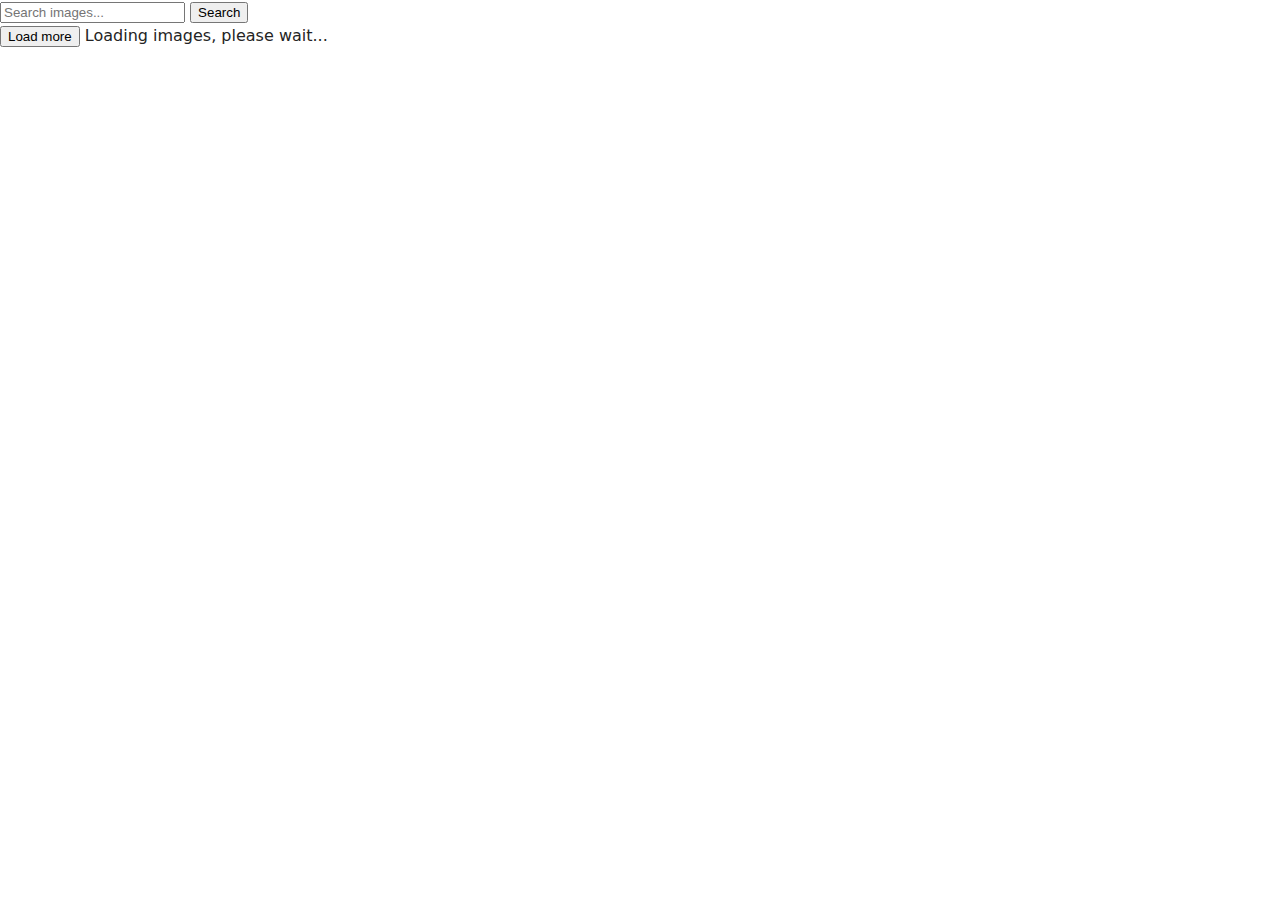
<file: src/index.html>
<!DOCTYPE html>
<html lang="en">
  <head>
    <meta charset="UTF-8" />
    <link rel="icon" type="image/svg+xml" href="/favicon.svg" />
    <meta name="viewport" content="width=device-width, initial-scale=1.0" />
    <title>Image Search</title>
    <link rel="stylesheet" href="./css/styles.css" />
  </head>
  <body>
    <header class="page-header">
      <form class="form">
        <input
          type="text"
          name="searchQuery"
          autocomplete="off"
          placeholder="Search images..."
        />
        <button type="submit">Search</button>
      </form>
    </header>

    <main class="page-main">
      <ul class="gallery"></ul>

      <button type="button" class="load-more hidden">Load more</button>

      <span class="loader hidden">Loading images, please wait...</span>
    </main>

    <script type="module" src="./main.js"></script>
  </body>
</html>
</file>
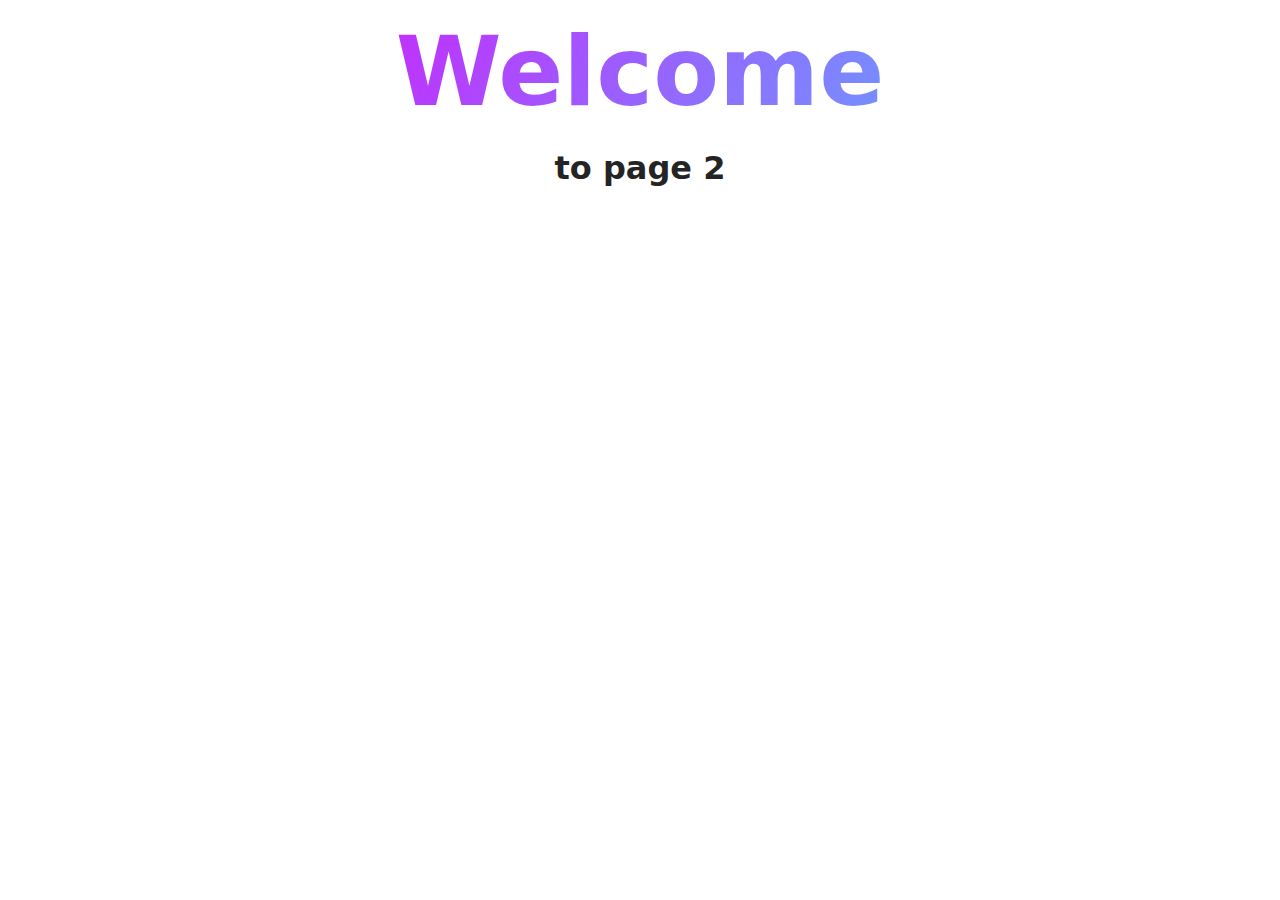
<file: src/page-2.html>
<!DOCTYPE html>
<html lang="en">
  <head>
    <meta charset="UTF-8" />
    <meta http-equiv="X-UA-Compatible" content="IE=edge" />
    <meta name="viewport" content="width=device-width, initial-scale=1.0" />
    <title>Page 2</title>
    <link rel="stylesheet" href="./css/styles.css" />
  </head>
  <body>
    <load
      src="./partials/header.html"
      icon-path="./img/sprite.svg#logo"
      highlight-act="active"
    />

    <main>
      <div class="container">
        <h1 class="main-title">
          <span class="main-title-gradient">Welcome</span> to page 2
        </h1>
        <load src="./partials/back-link.html" />
      </div>
    </main>

    <load src="./partials/footer.html" />
  </body>
</html>
</file>
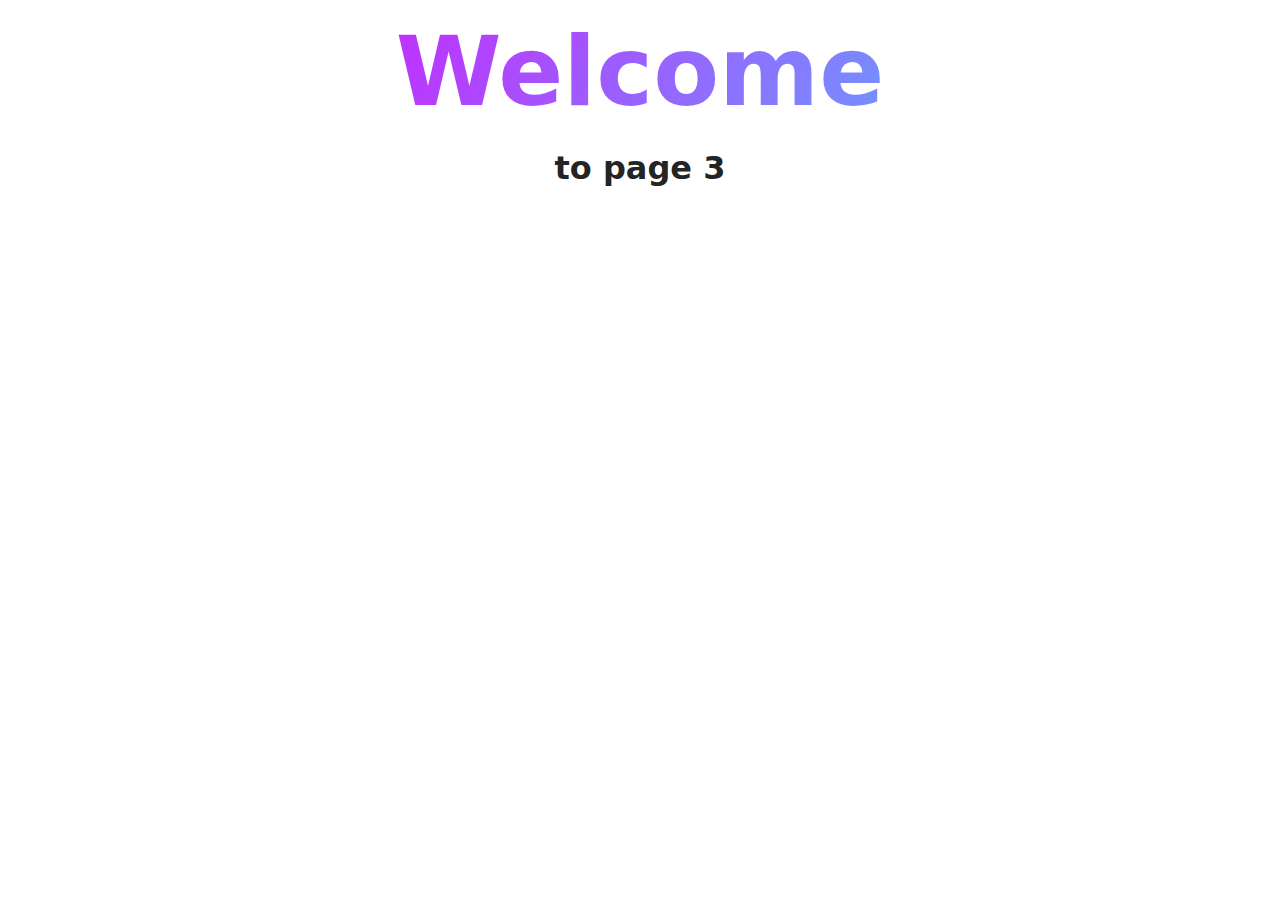
<file: src/page-3.html>
<!DOCTYPE html>
<html lang="en">
  <head>
    <meta charset="UTF-8" />
    <meta http-equiv="X-UA-Compatible" content="IE=edge" />
    <meta name="viewport" content="width=device-width, initial-scale=1.0" />
    <title>Page 3</title>
    <link rel="stylesheet" href="./css/styles.css" />
  </head>
  <body>
    <load
      src="./partials/header.html"
      icon-path="./img/sprite.svg#logo"
      highlight-curr="active"
    />

    <main>
      <div class="container">
        <h1 class="main-title">
          <span class="main-title-gradient">Welcome</span> to page 3
        </h1>
        <load src="./partials/back-link.html" />
      </div>
    </main>

    <load src="./partials/footer.html" />
  </body>
</html>
</file>
<file: src/css/styles.css>
/**
  |============================
  | include css partials with
  | default @import url()
  |============================
*/
/* Common styles */
@import url('./reset.css');
@import url('./base.css');
@import url('./container.css');
@import url('./animations.css');

/* Sections style */
@import url('./header.css');
@import url('./vite-promo.css');
@import url('./badges.css');
@import url('./back-link.css');
@import url('./footer.css');
</file>
